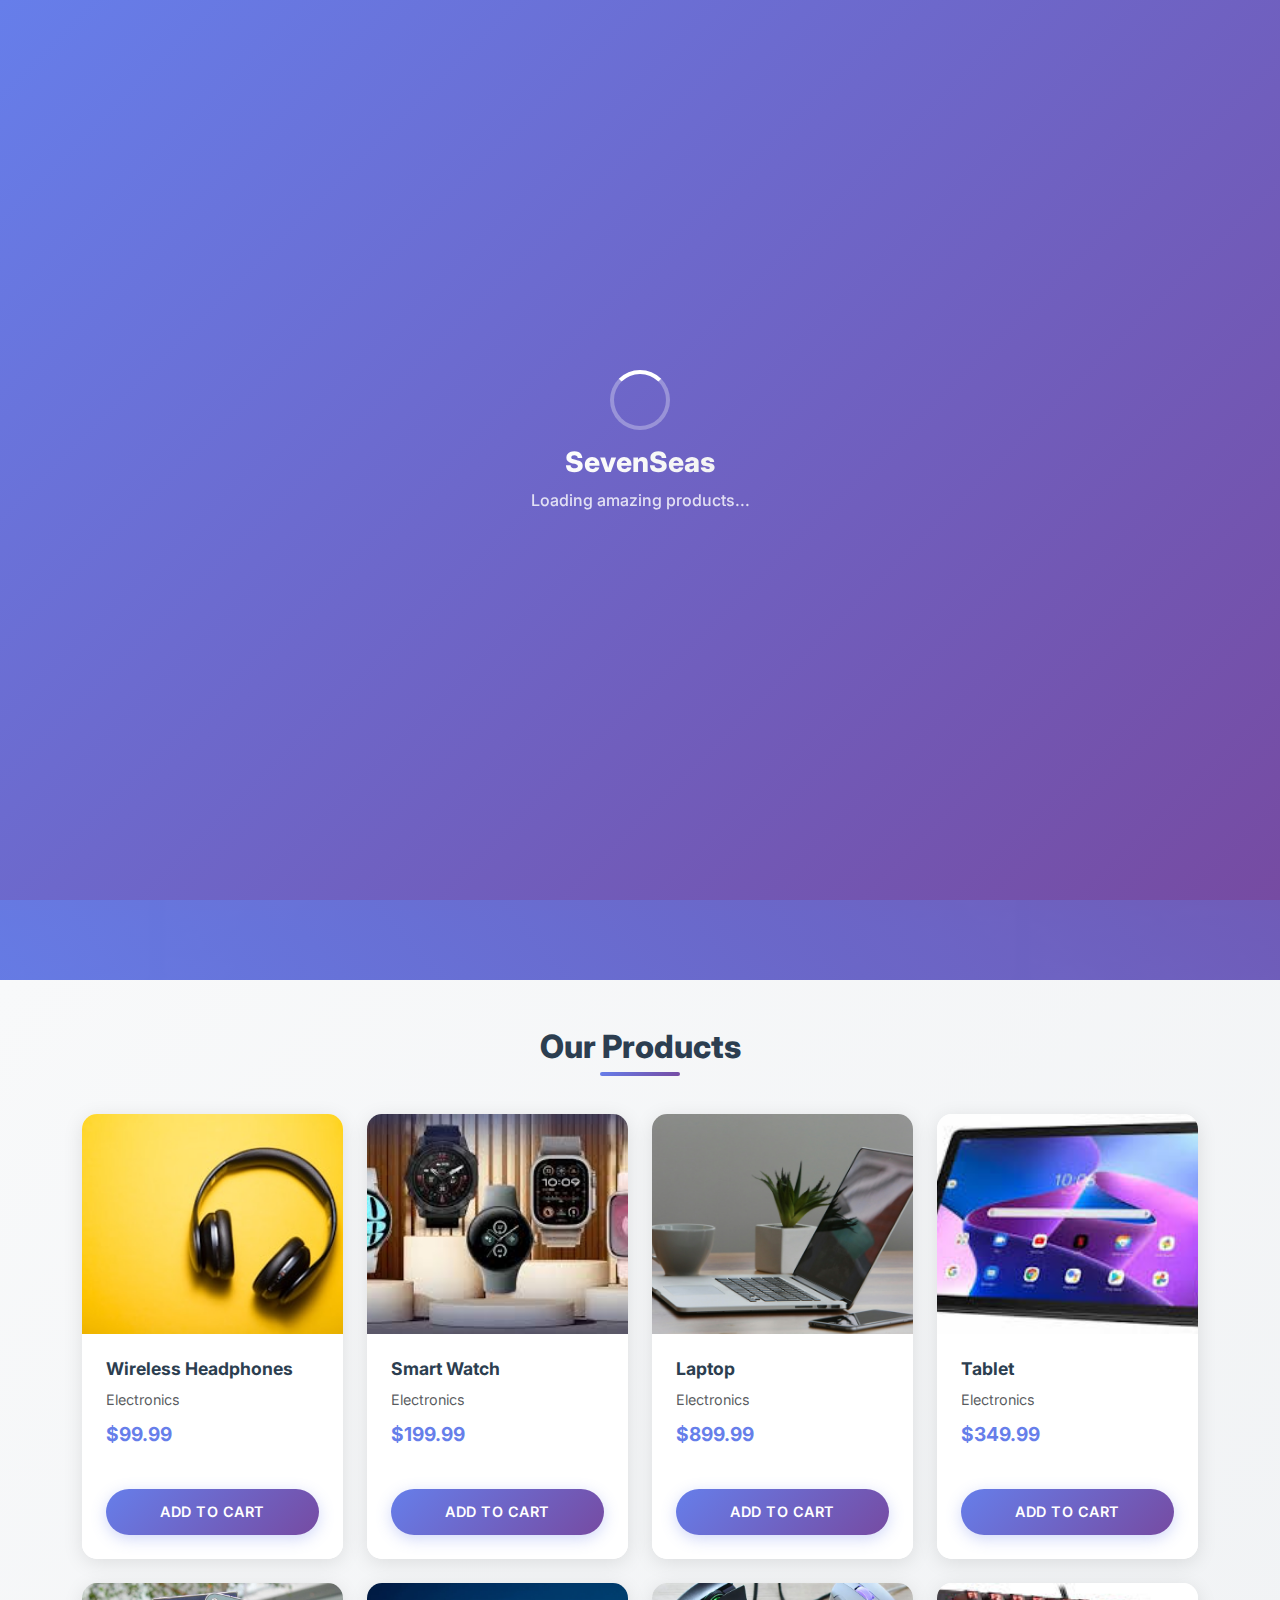
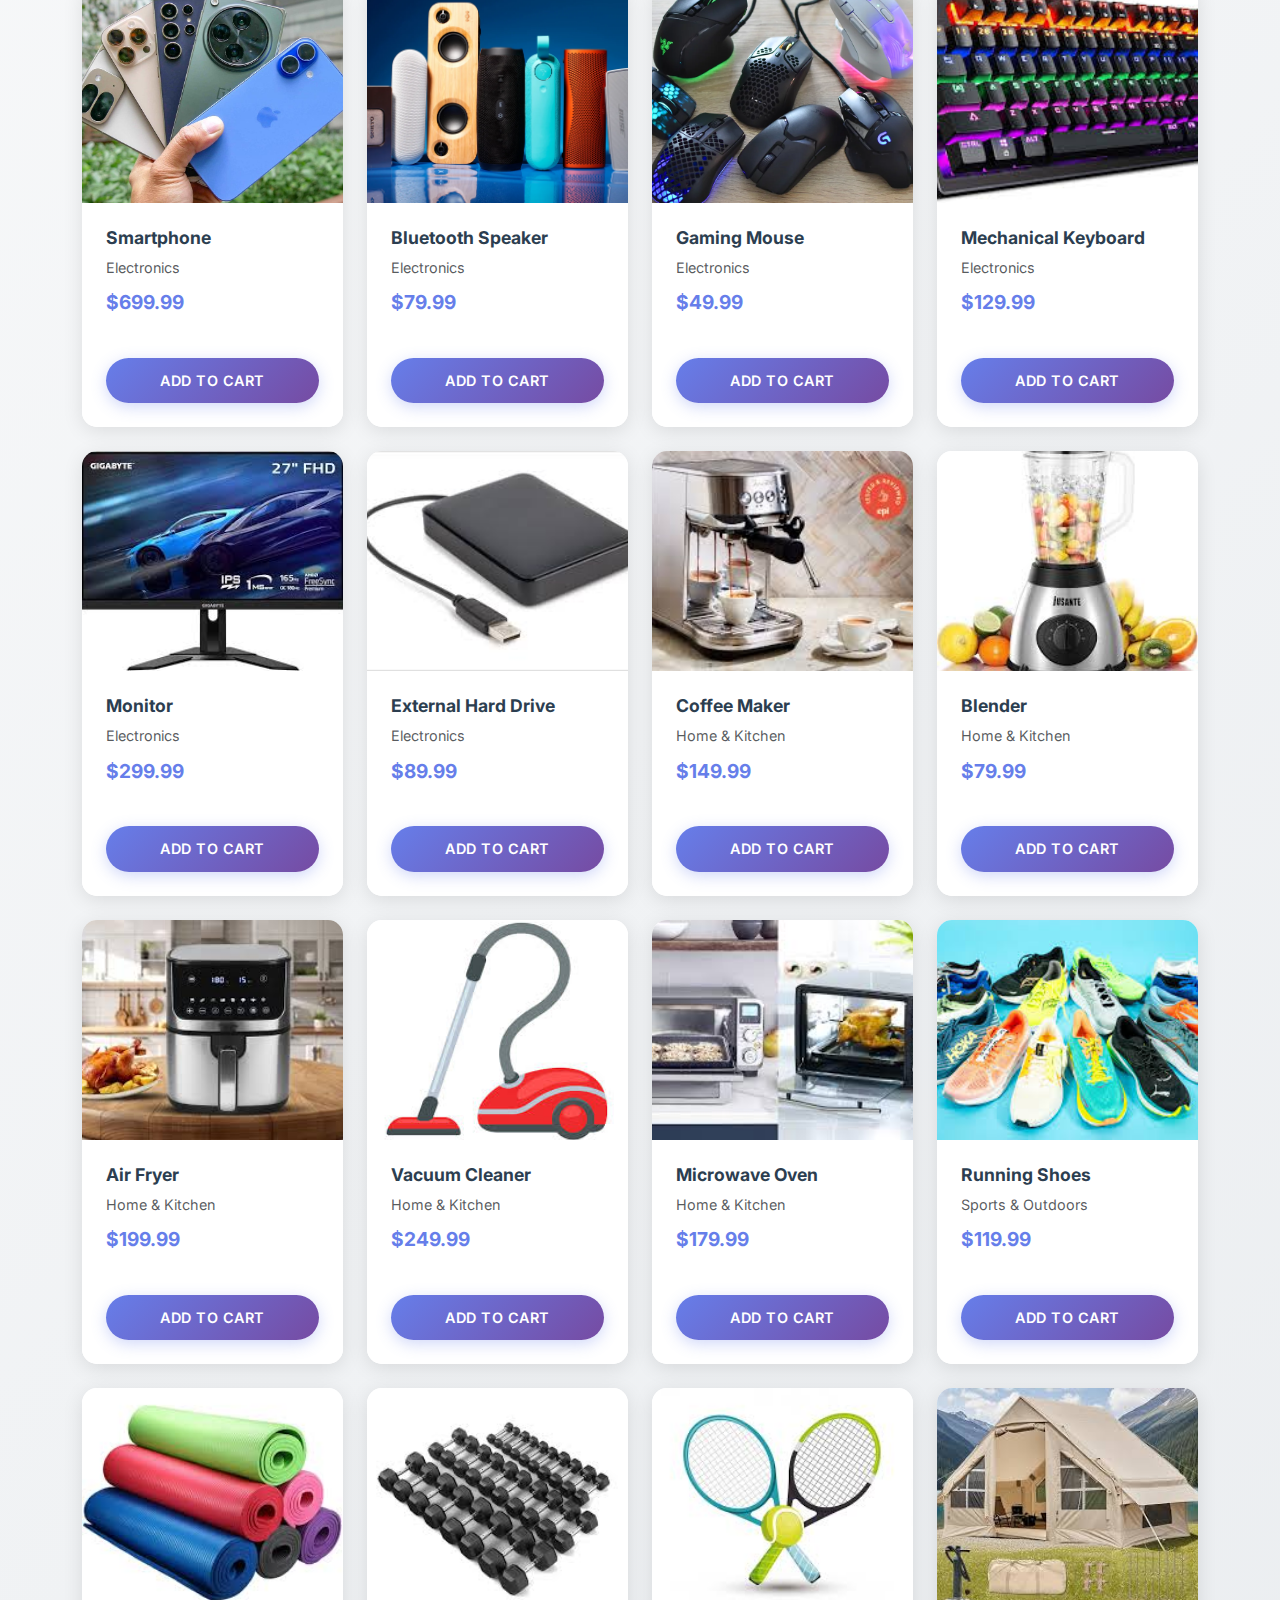
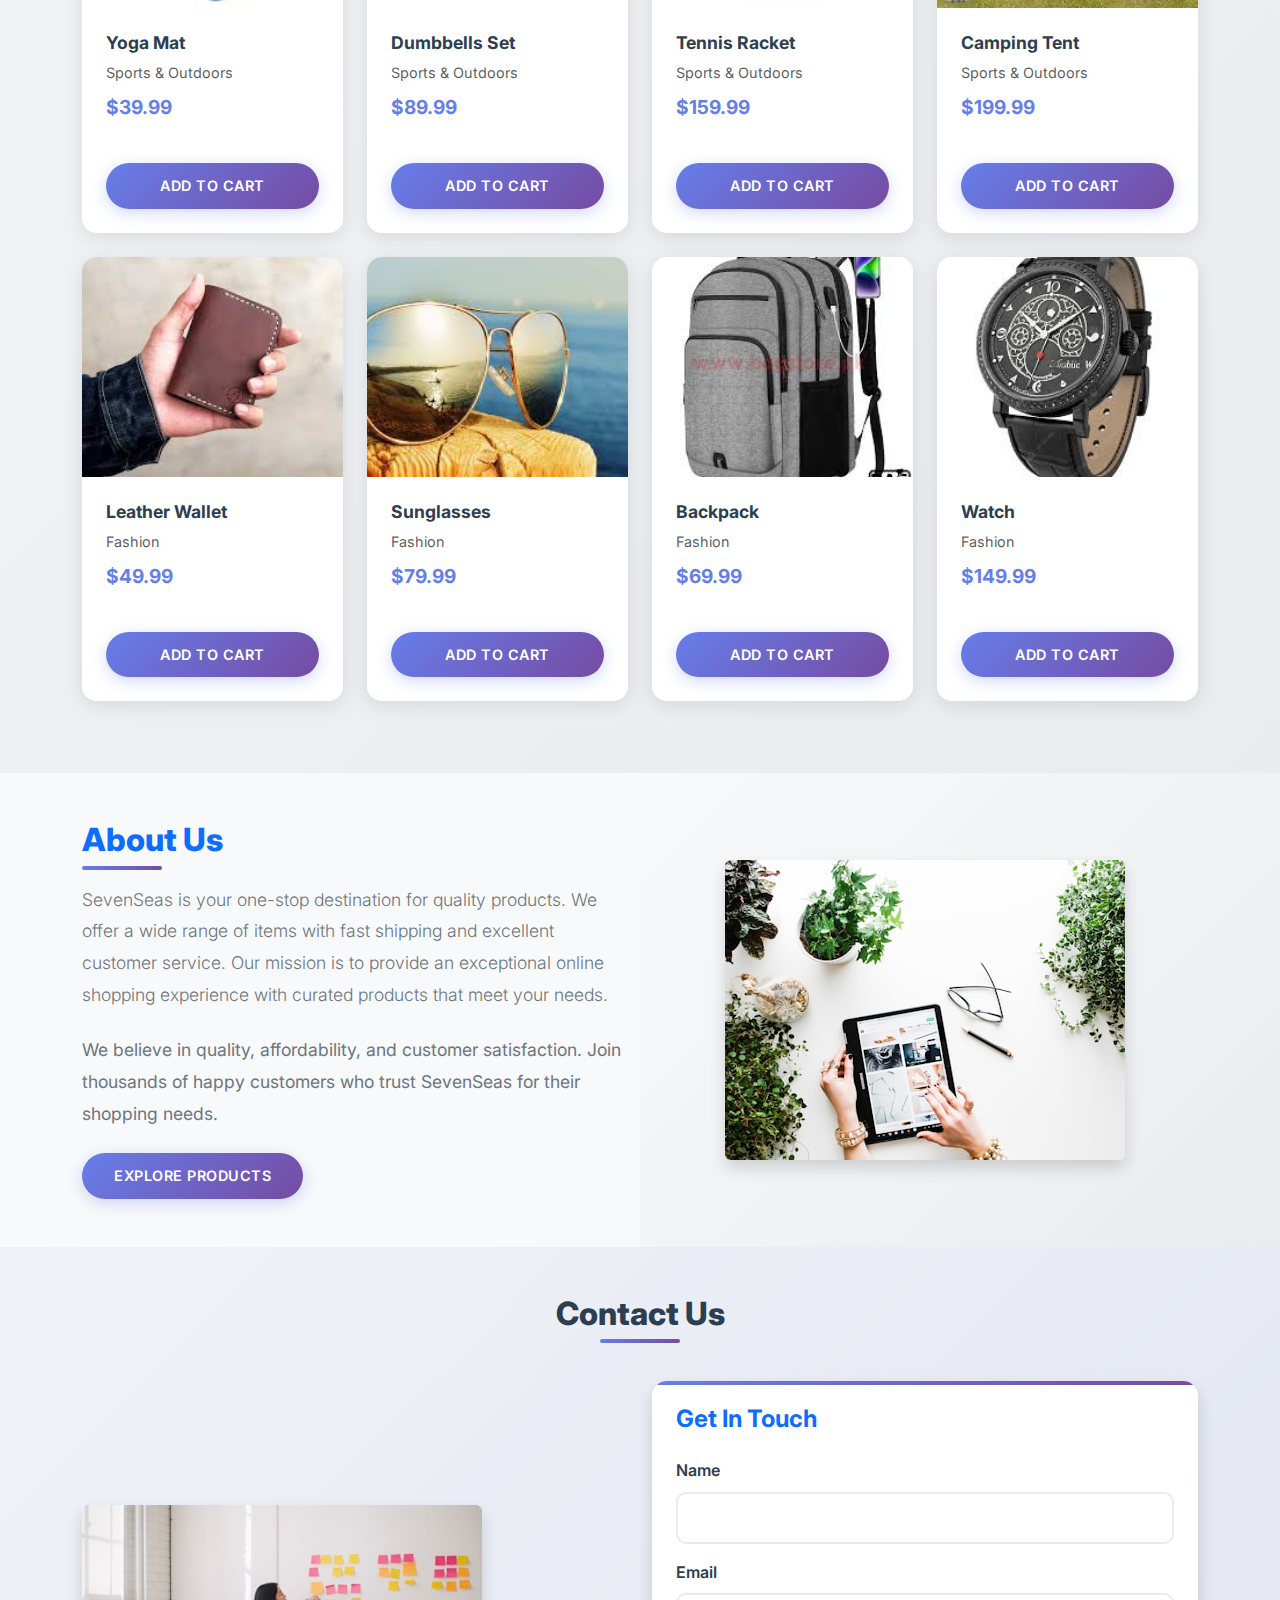
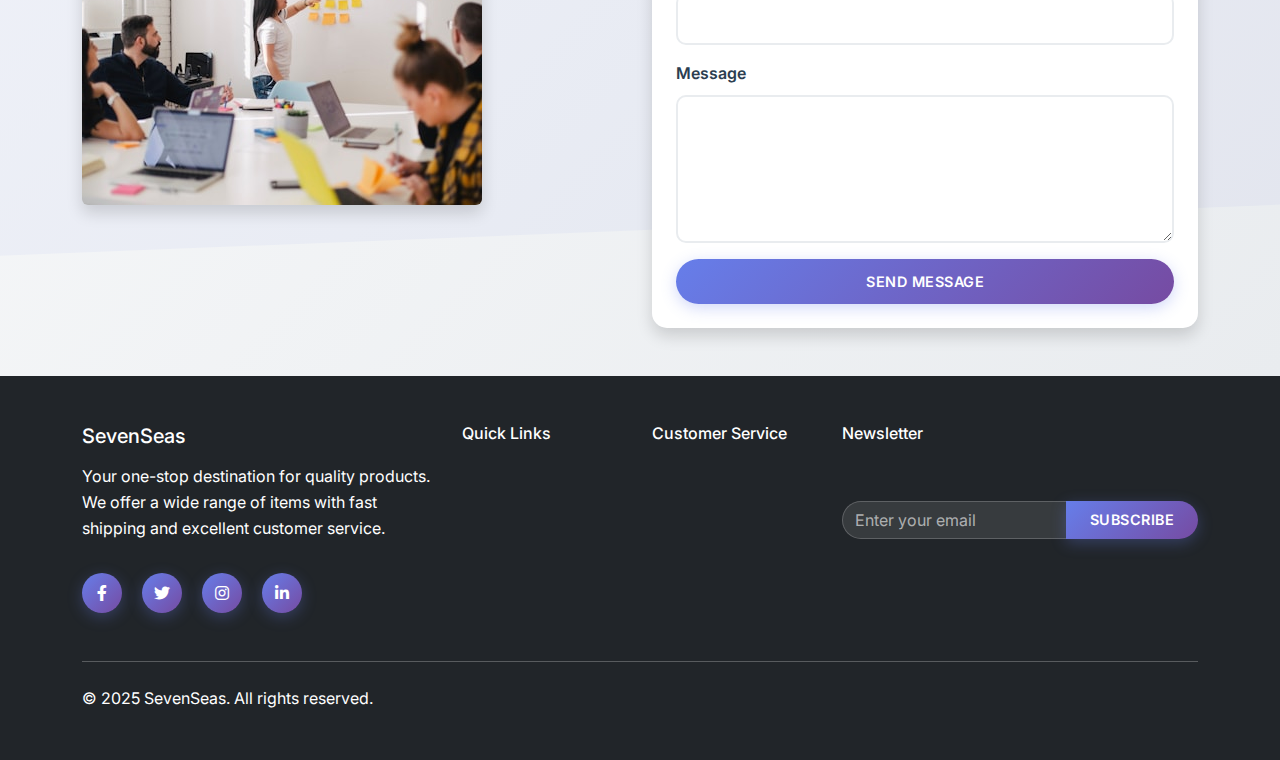
<file: index.html>
<!DOCTYPE html>
<html lang="en">

<head>
    <meta charset="UTF-8">
    <meta name="viewport" content="width=device-width, initial-scale=1.0">
    <title>SevenSeas - Modern E-Commerce</title>
    <link href="https://fonts.googleapis.com/css2?family=Inter:wght@300;400;500;600;700;800&display=swap"
        rel="stylesheet">
    <link href="https://cdn.jsdelivr.net/npm/bootstrap@5.3.0/dist/css/bootstrap.min.css" rel="stylesheet">
    <link rel="stylesheet" href="https://cdnjs.cloudflare.com/ajax/libs/font-awesome/6.0.0/css/all.min.css">
    <link rel="stylesheet" href="styles.css">
</head>

<body>
    <!-- Preloader -->
    <div id="preloader">
        <div class="preloader-content">
            <div class="spinner"></div>
            <h3 class="mt-3">SevenSeas</h3>
            <p>Loading amazing products...</p>
        </div>
    </div>
    <nav class="navbar navbar-expand-lg navbar-light fixed-top">
        <div class="container">
            <a class="navbar-brand" href="#">SevenSeas</a>
            <button class="navbar-toggler" type="button" data-bs-toggle="collapse" data-bs-target="#navbarNav">
                <span class="navbar-toggler-icon"></span>
            </button>
            <div class="collapse navbar-collapse" id="navbarNav">
                <ul class="navbar-nav me-auto">
                    <li class="nav-item"><a class="nav-link" href="#home">Home</a></li>
                    <li class="nav-item"><a class="nav-link" href="#products">Products</a></li>
                    <li class="nav-item"><a class="nav-link" href="#about">About</a></li>
                    <li class="nav-item"><a class="nav-link" href="#contact">Contact</a></li>
                </ul>
                <ul class="navbar-nav">
                    <li class="nav-item"><a class="nav-link" href="#" id="cart-link"><i
                                class="fas fa-shopping-cart"></i> Cart (<span id="cart-count">0</span>)</a></li>
                    <li class="nav-item"><a class="nav-link" href="dashboard.html">Dashboard</a></li>
                </ul>
            </div>
        </div>
    </nav>

    <section id="home" class="hero-section">
        <div class="container">
            <div class="row align-items-center min-vh-100">
                <div class="col-lg-6">
                    <h1 class="display-4 fw-bold">Welcome to SevenSeas</h1>
                    <p class="lead">Discover amazing products at unbeatable prices. Shop now and enjoy fast delivery
                        with our premium shopping experience.</p>
                    <div class="d-flex gap-3 flex-wrap">
                        <a href="#products" class="btn btn-primary btn-lg">Shop Now</a>
                    </div>
                    <div class="stats mt-4 d-flex gap-4">
                        <div class="stat">
                            <h3 class="text-white mb-1">10K+</h3>
                            <p class="mb-0 opacity-75">Happy Customers</p>
                        </div>
                        <div class="stat">
                            <h3 class="text-white mb-1">500+</h3>
                            <p class="mb-0 opacity-75">Products</p>
                        </div>
                        <div class="stat">
                            <h3 class="text-white mb-1">24/7</h3>
                            <p class="mb-0 opacity-75">Support</p>
                        </div>
                    </div>
                </div>
                <div class="col-lg-6">
                    <img src="images/hero.jpg" alt="SevenSeas Hero" class="img-fluid rounded shadow-lg">
                </div>
            </div>
        </div>
    </section>

    <section id="products" class="py-5">
        <div class="container">
            <h2 class="text-center mb-5">Our Products</h2>
            <div class="row" id="product-list">
                <!-- Products will be loaded here -->
            </div>
        </div>
    </section>

    <section id="about" class="py-5 bg-light">
        <div class="container">
            <div class="row align-items-center">
                <div class="col-lg-6">
                    <h2 class="mb-4 text-primary">About Us</h2>
                    <p class="lead">SevenSeas is your one-stop destination for quality products. We offer a wide range
                        of items with fast shipping and excellent customer service. Our mission is to provide an
                        exceptional online shopping experience with curated products that meet your needs.</p>
                    <p>We believe in quality, affordability, and customer satisfaction. Join thousands of happy
                        customers who trust SevenSeas for their shopping needs.</p>
                    <a href="#products" class="btn btn-primary">Explore Products</a>
                </div>
                <div class="col-lg-6">
                    <img src="images/about.jpg" alt="About Us" class="img-fluid rounded shadow">
                </div>
            </div>
        </div>
    </section>

    <section id="contact" class="py-5 bg-light">
        <div class="container">
            <h2 class="text-center mb-5">Contact Us</h2>
            <div class="row align-items-center">
                <div class="col-lg-6 mb-4 mb-lg-0">
                    <img src="images/contact.jpg" alt="Contact Us" class="img-fluid rounded shadow">
                </div>
                <div class="col-lg-6">
                    <div class="card border-0 shadow">
                        <div class="card-body p-4">
                            <h4 class="card-title mb-4 text-primary">Get In Touch</h4>
                            <form>
                                <div class="mb-3">
                                    <label for="name" class="form-label">Name</label>
                                    <input type="text" class="form-control" id="name" required>
                                </div>
                                <div class="mb-3">
                                    <label for="email" class="form-label">Email</label>
                                    <input type="email" class="form-control" id="email" required>
                                </div>
                                <div class="mb-3">
                                    <label for="message" class="form-label">Message</label>
                                    <textarea class="form-control" id="message" rows="5" required></textarea>
                                </div>
                                <button type="submit" class="btn btn-primary w-100">Send Message</button>
                            </form>
                        </div>
                    </div>
                </div>
            </div>
        </div>
    </section>

    <footer class="bg-dark text-white py-5">
        <div class="container">
            <div class="row">
                <div class="col-lg-4 mb-4">
                    <h5 class="mb-3">SevenSeas</h5>
                    <p>Your one-stop destination for quality products. We offer a wide range of items with fast shipping
                        and excellent customer service.</p>
                    <div class="social-links">
                        <a href="#" class="text-white me-3"><i class="fab fa-facebook-f"></i></a>
                        <a href="#" class="text-white me-3"><i class="fab fa-twitter"></i></a>
                        <a href="#" class="text-white me-3"><i class="fab fa-instagram"></i></a>
                        <a href="#" class="text-white me-3"><i class="fab fa-linkedin-in"></i></a>
                    </div>
                </div>
                <div class="col-lg-2 col-md-4 mb-4">
                    <h6 class="mb-3">Quick Links</h6>
                    <ul class="list-unstyled">
                        <li><a href="#home" class="text-muted">Home</a></li>
                        <li><a href="#products" class="text-muted">Products</a></li>
                        <li><a href="#about" class="text-muted">About</a></li>
                        <li><a href="#contact" class="text-muted">Contact</a></li>
                    </ul>
                </div>
                <div class="col-lg-2 col-md-4 mb-4">
                    <h6 class="mb-3">Customer Service</h6>
                    <ul class="list-unstyled">
                        <li><a href="#" class="text-muted">Help Center</a></li>
                        <li><a href="#" class="text-muted">Shipping Info</a></li>
                        <li><a href="#" class="text-muted">Returns</a></li>
                        <li><a href="#" class="text-muted">Size Guide</a></li>
                    </ul>
                </div>
                <div class="col-lg-4 col-md-4 mb-4">
                    <h6 class="mb-3">Newsletter</h6>
                    <p class="text-muted">Subscribe to get special offers and updates.</p>
                    <div class="input-group">
                        <input type="email" class="form-control" placeholder="Enter your email">
                        <button class="btn btn-primary" type="button">Subscribe</button>
                    </div>
                </div>
            </div>
            <hr class="my-4">
            <div class="row align-items-center">
                <div class="col-md-6">
                    <p class="mb-0">&copy; 2025 SevenSeas. All rights reserved.</p>
                </div>
                <div class="col-md-6 text-md-end">
                    <a href="#" class="text-muted me-3">Privacy Policy</a>
                    <a href="#" class="text-muted me-3">Terms of Service</a>
                    <a href="#" class="text-muted">Cookie Policy</a>
                </div>
            </div>
        </div>
    </footer>

    <!-- Cart Modal -->
    <div class="modal fade" id="cartModal" tabindex="-1">
        <div class="modal-dialog modal-lg">
            <div class="modal-content">
                <div class="modal-header">
                    <h5 class="modal-title">Your Cart</h5>
                    <button type="button" class="btn-close" data-bs-dismiss="modal"></button>
                </div>
                <div class="modal-body" id="cart-items">
                    <!-- Cart items will be loaded here -->
                </div>
                <div class="modal-footer">
                    <button type="button" class="btn btn-secondary" data-bs-dismiss="modal">Close</button>
                    <button type="button" class="btn btn-primary" id="checkout-btn">Checkout</button>
                </div>
            </div>
        </div>
    </div>

    <script src="https://cdn.jsdelivr.net/npm/bootstrap@5.3.0/dist/js/bootstrap.bundle.min.js"></script>
    <script src="script.js"></script>
</body>

</html>
</file>
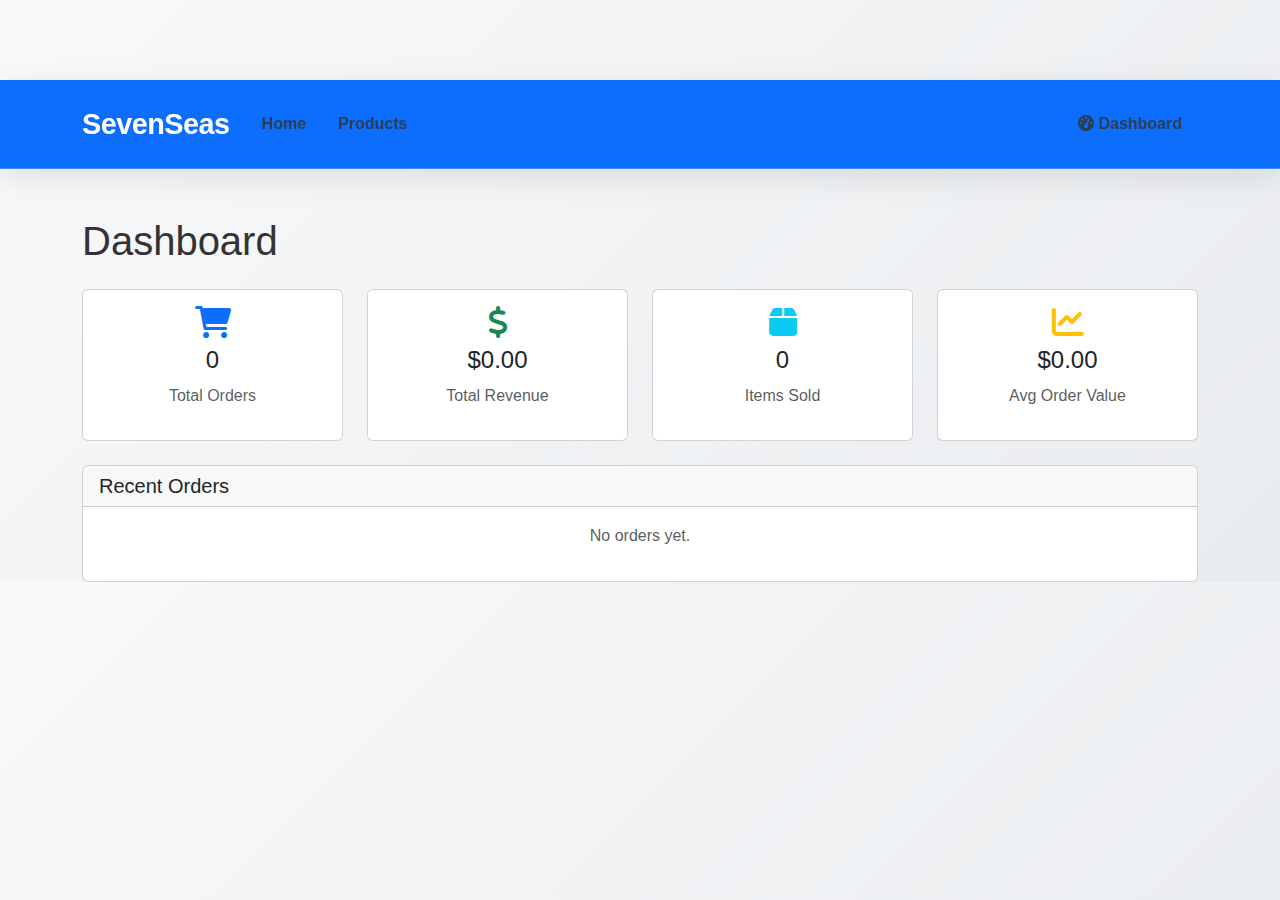
<file: dashboard.html>
<!DOCTYPE html>
<html lang="en">
<head>
    <meta charset="UTF-8">
    <meta name="viewport" content="width=device-width, initial-scale=1.0">
    <title>Dashboard - SevenSeas</title>
    <link href="https://cdn.jsdelivr.net/npm/bootstrap@5.3.0/dist/css/bootstrap.min.css" rel="stylesheet">
    <link rel="stylesheet" href="https://cdnjs.cloudflare.com/ajax/libs/font-awesome/6.0.0/css/all.min.css">
    <link rel="stylesheet" href="styles.css">
</head>
<body>
    <nav class="navbar navbar-expand-lg navbar-dark bg-primary">
        <div class="container">
            <a class="navbar-brand" href="index.html">SevenSeas</a>
            <button class="navbar-toggler" type="button" data-bs-toggle="collapse" data-bs-target="#navbarNav">
                <span class="navbar-toggler-icon"></span>
            </button>
            <div class="collapse navbar-collapse" id="navbarNav">
                <ul class="navbar-nav me-auto">
                    <li class="nav-item"><a class="nav-link" href="index.html">Home</a></li>
                    <li class="nav-item"><a class="nav-link" href="index.html#products">Products</a></li>
                </ul>
                <ul class="navbar-nav">
                    <li class="nav-item"><a class="nav-link active" href="dashboard.html"><i class="fas fa-tachometer-alt"></i> Dashboard</a></li>
                </ul>
            </div>
        </div>
    </nav>

    <div class="container mt-5">
        <h1 class="mb-4 animate-fade-in">Dashboard</h1>
        
        <div class="row mb-4">
            <div class="col-md-3">
                <div class="card text-center animate-slide-up">
                    <div class="card-body">
                        <i class="fas fa-shopping-cart fa-2x text-primary mb-2"></i>
                        <h4 id="total-orders">0</h4>
                        <p class="text-muted">Total Orders</p>
                    </div>
                </div>
            </div>
            <div class="col-md-3">
                <div class="card text-center animate-slide-up">
                    <div class="card-body">
                        <i class="fas fa-dollar-sign fa-2x text-success mb-2"></i>
                        <h4 id="total-revenue">$0.00</h4>
                        <p class="text-muted">Total Revenue</p>
                    </div>
                </div>
            </div>
            <div class="col-md-3">
                <div class="card text-center animate-slide-up">
                    <div class="card-body">
                        <i class="fas fa-box fa-2x text-info mb-2"></i>
                        <h4 id="total-items">0</h4>
                        <p class="text-muted">Items Sold</p>
                    </div>
                </div>
            </div>
            <div class="col-md-3">
                <div class="card text-center animate-slide-up">
                    <div class="card-body">
                        <i class="fas fa-chart-line fa-2x text-warning mb-2"></i>
                        <h4 id="avg-order">$0.00</h4>
                        <p class="text-muted">Avg Order Value</p>
                    </div>
                </div>
            </div>
        </div>
        
        <div class="card animate-fade-in">
            <div class="card-header">
                <h5 class="mb-0">Recent Orders</h5>
            </div>
            <div class="card-body">
                <div id="orders-list">
                    <!-- Orders will be loaded here -->
                </div>
            </div>
        </div>
    </div>

    <script src="https://cdn.jsdelivr.net/npm/bootstrap@5.3.0/dist/js/bootstrap.bundle.min.js"></script>
    <script src="dashboard.js"></script>
</body>
</html>
</file>
<file: styles.css>
/* Custom Styles for SevenSeas - Modern Professional Theme */

:root {
    --primary-gradient: linear-gradient(135deg, #667eea 0%, #764ba2 100%);
    --secondary-gradient: linear-gradient(135deg, #f093fb 0%, #f5576c 100%);
    --accent-gradient: linear-gradient(135deg, #4facfe 0%, #00f2fe 100%);
    --success-gradient: linear-gradient(135deg, #43e97b 0%, #38f9d7 100%);
    --dark-gradient: linear-gradient(135deg, #2c3e50 0%, #34495e 100%);
    --light-gradient: linear-gradient(135deg, #f8f9fa 0%, #e9ecef 100%);

    --primary-color: #667eea;
    --secondary-color: #764ba2;
    --accent-color: #4facfe;
    --dark-color: #2c3e50;
    --light-color: #f8f9fa;
    --text-color: #333;
    --shadow-color: rgba(0, 0, 0, 0.1);
    --border-radius: 15px;
    --transition: all 0.3s cubic-bezier(0.4, 0, 0.2, 1);
}

* {
    box-sizing: border-box;
}

body {
    font-family: 'Inter', 'Segoe UI', Tahoma, Geneva, Verdana, sans-serif;
    line-height: 1.6;
    background: var(--light-gradient);
    color: var(--text-color);
    overflow-x: hidden;
    padding-top: 80px;
    /* Account for fixed navbar */
    animation: fadeInBody 1s ease-in;
}

@keyframes fadeInBody {
    from {
        opacity: 0;
        transform: translateY(20px);
    }

    to {
        opacity: 1;
        transform: translateY(0);
    }
}

.hero-section {
    background: var(--primary-gradient);
    color: white;
    min-height: 100vh;
    display: flex;
    align-items: center;
    position: relative;
    overflow: hidden;
    animation: slideInLeft 1s ease-out;
}

.hero-section::before {
    content: '';
    position: absolute;
    top: 0;
    left: 0;
    right: 0;
    bottom: 0;
    background: url('images/hero.jpg') no-repeat center center;
    background-size: cover;
    opacity: 0.2;
    z-index: 0;
}

.hero-section::after {
    content: '';
    position: absolute;
    top: 0;
    left: 0;
    right: 0;
    bottom: 0;
    background: linear-gradient(45deg, rgba(102, 126, 234, 0.9) 0%, rgba(118, 75, 162, 0.9) 100%);
    z-index: 1;
}

.hero-section .container {
    position: relative;
    z-index: 2;
}

.hero-section h1 {
    font-size: 3.5rem;
    font-weight: 800;
    margin-bottom: 1.5rem;
    text-shadow: 0 2px 4px rgba(0, 0, 0, 0.3);
    background: linear-gradient(135deg, #ffffff 0%, #f0f0f0 100%);
    -webkit-background-clip: text;
    -webkit-text-fill-color: transparent;
    background-clip: text;
}

.hero-section .lead {
    font-size: 1.25rem;
    margin-bottom: 2rem;
    opacity: 0.9;
    font-weight: 400;
}

.stats {
    margin-top: 3rem;
}

.stat h3 {
    font-size: 2rem;
    font-weight: 800;
    margin-bottom: 0.25rem;
}

.stat p {
    font-size: 0.9rem;
    font-weight: 500;
    text-transform: uppercase;
    letter-spacing: 0.5px;
}

@keyframes slideInLeft {
    from {
        transform: translateX(-100%);
        opacity: 0;
    }

    to {
        transform: translateX(0);
        opacity: 1;
    }
}

.navbar-brand {
    font-weight: 800;
    font-size: 1.8rem;
    background-clip: text;
    animation: bounceIn 1s ease-out;
    letter-spacing: -0.5px;
}

.navbar {
    background: rgba(255, 255, 255, 0.95);
    backdrop-filter: blur(20px);
    -webkit-backdrop-filter: blur(20px);
    box-shadow: 0 8px 32px rgba(0, 0, 0, 0.1);
    border-bottom: 1px solid rgba(255, 255, 255, 0.2);
    padding: 1rem 0;
    transition: var(--transition);
}

.navbar.scrolled {
    background: rgba(255, 255, 255, 0.98);
    box-shadow: 0 4px 20px rgba(0, 0, 0, 0.15);
}

.navbar-nav .nav-link {
    font-weight: 600;
    color: var(--dark-color) !important;
    margin: 0 0.5rem;
    padding: 0.5rem 1rem;
    border-radius: 25px;
    transition: var(--transition);
    position: relative;
}

.navbar-nav .nav-link:hover {
    color: #705dba !important;
    transform: translateY(-2px);
}

.navbar-nav .nav-link::before {
    content: '';
    position: absolute;
    bottom: 0;
    left: 50%;
    width: 0;
    height: 2px;
    background: var(--primary-gradient);
    transition: var(--transition);
    transform: translateX(-50%);
}

.navbar-nav .nav-link:hover::before {
    width: 80%;
}

@keyframes bounceIn {
    0% {
        transform: scale(0.3);
        opacity: 0;
    }

    50% {
        transform: scale(1.05);
    }

    70% {
        transform: scale(0.9);
    }

    100% {
        transform: scale(1);
        opacity: 1;
    }
}

.product-card {
    background: white;
    border: none;
    border-radius: var(--border-radius);
    overflow: hidden;
    transition: var(--transition);
    box-shadow: 0 4px 20px var(--shadow-color);
    animation: fadeInUp 0.6s ease-out;
    animation-fill-mode: both;
    position: relative;
    margin-bottom: 2rem;
}

.product-card:nth-child(odd) {
    animation-delay: 0.1s;
}

.product-card:nth-child(even) {
    animation-delay: 0.2s;
}

.product-card::before {
    content: '';
    position: absolute;
    top: 0;
    left: 0;
    right: 0;
    height: 4px;
    background: var(--primary-gradient);
    transform: scaleX(0);
    transition: var(--transition);
}

.product-card:hover::before {
    transform: scaleX(1);
}

.product-card:hover {
    transform: translateY(-15px) scale(1.02);
    box-shadow: 0 20px 40px rgba(0, 0, 0, 0.15);
}

.product-img {
    height: 220px;
    object-fit: cover;
    transition: var(--transition);
    filter: brightness(1);
}

.product-card:hover .product-img {
    transform: scale(1.1);
    filter: brightness(1.1);
}

.product-card .card-body {
    padding: 1.5rem;
    background: white;
}

.product-card .card-title {
    font-weight: 700;
    color: var(--dark-color);
    margin-bottom: 0.5rem;
    font-size: 1.1rem;
}

.product-card .card-text {
    color: #6c757d;
    font-size: 0.9rem;
    margin-bottom: 0.5rem;
}

.product-card .card-text.fw-bold {
    font-size: 1.2rem;
    color: var(--primary-color);
    font-weight: 800;
}

@keyframes fadeInUp {
    from {
        opacity: 0;
        transform: translateY(30px);
    }

    to {
        opacity: 1;
        transform: translateY(0);
    }
}

.btn-primary {
    background: var(--primary-gradient);
    border: none;
    color: white;
    font-weight: 600;
    padding: 0.75rem 2rem;
    border-radius: 50px;
    transition: var(--transition);
    position: relative;
    overflow: hidden;
    box-shadow: 0 4px 15px rgba(102, 126, 234, 0.3);
    text-transform: uppercase;
    letter-spacing: 0.5px;
    font-size: 0.9rem;
}

.btn-primary::before {
    content: '';
    position: absolute;
    top: 0;
    left: -100%;
    width: 100%;
    height: 100%;
    background: linear-gradient(90deg, transparent, rgba(255, 255, 255, 0.2), transparent);
    transition: left 0.5s;
}

.btn-primary:hover::before {
    left: 100%;
}

.btn-primary:hover {
    transform: translateY(-3px);
    box-shadow: 0 8px 25px rgba(102, 126, 234, 0.4);
    color: white;
}

.btn-primary:active {
    transform: translateY(-1px);
}

.btn-lg {
    padding: 1rem 3rem;
    font-size: 1.1rem;
    font-weight: 700;
}

.btn-outline-primary {
    background: transparent;
    border: 2px solid var(--primary-color);
    color: var(--primary-color);
}

.btn-outline-primary:hover {
    background: var(--primary-gradient);
    border-color: transparent;
    color: white;
}

.footer {
    background: var(--dark-gradient);
    color: white;
    padding: 4rem 0 2rem;
    position: relative;
    overflow: hidden;
}

.footer::before {
    content: '';
    position: absolute;
    top: 0;
    left: 0;
    right: 0;
    height: 4px;
    background: var(--primary-gradient);
}

.footer h5,
.footer h6 {
    color: white;
    font-weight: 700;
    margin-bottom: 1.5rem;
    position: relative;
}

.footer h5::after,
.footer h6::after {
    content: '';
    position: absolute;
    bottom: -5px;
    left: 0;
    width: 50px;
    height: 2px;
    background: var(--accent-gradient);
}

.footer p {
    color: rgba(255, 255, 255, 0.8);
    line-height: 1.7;
}

.footer a {
    color: rgba(255, 255, 255, 0.8);
    text-decoration: none;
    transition: var(--transition);
}

.footer a:hover {
    color: white;
    transform: translateX(5px);
}

.social-links {
    margin-top: 2rem;
}

.social-links a {
    display: inline-block;
    width: 40px;
    height: 40px;
    background: var(--primary-gradient);
    color: white;
    border-radius: 50%;
    text-align: center;
    line-height: 40px;
    margin-right: 1rem;
    transition: var(--transition);
    box-shadow: 0 4px 15px rgba(102, 126, 234, 0.3);
}

.social-links a:hover {
    transform: translateY(-5px) scale(1.1);
    box-shadow: 0 8px 25px rgba(102, 126, 234, 0.4);
}

.input-group .form-control {
    background: rgba(255, 255, 255, 0.1);
    border: 1px solid rgba(255, 255, 255, 0.2);
    color: white;
    border-radius: 25px 0 0 25px;
}

.input-group .form-control::placeholder {
    color: rgba(255, 255, 255, 0.6);
}

.input-group .form-control:focus {
    background: rgba(255, 255, 255, 0.15);
    border-color: var(--primary-color);
    box-shadow: 0 0 0 0.2rem rgba(102, 126, 234, 0.25);
}

.input-group .btn {
    background: var(--primary-gradient);
    border: none;
    border-radius: 0 25px 25px 0;
    color: white;
    font-weight: 600;
    padding: 0.5rem 1.5rem;
}

.footer .hr {
    border-color: rgba(255, 255, 255, 0.1);
    margin: 3rem 0 2rem;
}

.footer-bottom {
    border-top: 1px solid rgba(255, 255, 255, 0.1);
    padding-top: 2rem;
    margin-top: 2rem;
}

.footer-bottom a {
    color: rgba(255, 255, 255, 0.6);
    margin: 0 1rem;
}

.footer-bottom a:hover {
    color: white;
}

/* Contact section styles */
#contact {
    background: var(--light-gradient);
    padding: 5rem 0;
    position: relative;
}

#contact::before {
    content: '';
    position: absolute;
    top: 0;
    left: 0;
    right: 0;
    bottom: 0;
    background: url('data:image/svg+xml,<svg xmlns="http://www.w3.org/2000/svg" viewBox="0 0 1000 100" fill="rgba(102,126,234,0.05)"><polygon points="0,0 1000,0 1000,60 0,100"/></svg>') no-repeat center bottom;
    background-size: cover;
}

#contact .container {
    position: relative;
    z-index: 1;
}

#contact h2 {
    font-weight: 800;
    color: var(--dark-color);
    margin-bottom: 3rem;
    position: relative;
}

#contact h2::after {
    content: '';
    position: absolute;
    bottom: -10px;
    left: 50%;
    transform: translateX(-50%);
    width: 80px;
    height: 4px;
    background: var(--primary-gradient);
    border-radius: 2px;
}

#contact img {
    border-radius: var(--border-radius);
    box-shadow: 0 20px 40px rgba(0, 0, 0, 0.1);
    transition: var(--transition);
}

#contact img:hover {
    transform: scale(1.05);
    box-shadow: 0 30px 60px rgba(0, 0, 0, 0.15);
}

#contact .card {
    border: none;
    border-radius: var(--border-radius);
    box-shadow: 0 20px 40px rgba(0, 0, 0, 0.1);
    background: white;
    overflow: hidden;
}

#contact .card::before {
    content: '';
    position: absolute;
    top: 0;
    left: 0;
    right: 0;
    height: 4px;
    background: var(--primary-gradient);
}

#contact .card-title {
    color: var(--dark-color);
    font-weight: 700;
    margin-bottom: 1.5rem;
}

#contact .form-control {
    border: 2px solid #e9ecef;
    border-radius: 10px;
    padding: 0.75rem 1rem;
    font-size: 1rem;
    transition: var(--transition);
    background: rgba(255, 255, 255, 0.8);
}

#contact .form-control:focus {
    border-color: var(--primary-color);
    box-shadow: 0 0 0 0.2rem rgba(102, 126, 234, 0.25);
    background: white;
}

#contact .form-label {
    font-weight: 600;
    color: var(--dark-color);
    margin-bottom: 0.5rem;
}

/* About section styles */
#about {
    background: white;
    padding: 5rem 0;
    position: relative;
    overflow: hidden;
}

#about::before {
    content: '';
    position: absolute;
    top: 0;
    right: 0;
    width: 50%;
    height: 100%;
    background: var(--light-gradient);
    z-index: 0;
}

#about .container {
    position: relative;
    z-index: 1;
}

#about h2 {
    font-weight: 800;
    color: var(--dark-color);
    margin-bottom: 2rem;
    position: relative;
}

#about h2::after {
    content: '';
    position: absolute;
    bottom: -10px;
    left: 0;
    width: 80px;
    height: 4px;
    background: var(--primary-gradient);
    border-radius: 2px;
}

#about p {
    font-size: 1.1rem;
    line-height: 1.8;
    color: #6c757d;
    margin-bottom: 1.5rem;
}

#about img {
    border-radius: var(--border-radius);
    box-shadow: 0 20px 40px rgba(0, 0, 0, 0.1);
    transition: var(--transition);
    margin: 0 auto;
    display: block;
}

#about img:hover {
    transform: scale(1.05);
    box-shadow: 0 30px 60px rgba(0, 0, 0, 0.15);
}

/* Products section styles */
#products {
    background: var(--light-gradient);
    padding: 5rem 0;
    position: relative;
}

#products h2 {
    font-weight: 800;
    color: var(--dark-color);
    margin-bottom: 3rem;
    position: relative;
}

#products h2::after {
    content: '';
    position: absolute;
    bottom: -10px;
    left: 50%;
    transform: translateX(-50%);
    width: 80px;
    height: 4px;
    background: var(--primary-gradient);
    border-radius: 2px;
}

/* Scroll animations */
.animate-in {
    animation: fadeInUp 0.8s ease-out forwards;
}

@keyframes fadeInUp {
    from {
        opacity: 0;
        transform: translateY(30px);
    }

    to {
        opacity: 1;
        transform: translateY(0);
    }
}

/* Modern scrollbar */
::-webkit-scrollbar {
    width: 8px;
}

::-webkit-scrollbar-track {
    background: var(--light-color);
}

::-webkit-scrollbar-thumb {
    background: var(--primary-gradient);
    border-radius: 4px;
}

::-webkit-scrollbar-thumb:hover {
    background: var(--secondary-gradient);
}

/* Loading states */
.btn-loading {
    position: relative;
    color: transparent !important;
}

.btn-loading::after {
    content: '';
    position: absolute;
    width: 16px;
    height: 16px;
    top: 50%;
    left: 50%;
    margin-left: -8px;
    margin-top: -8px;
    border: 2px solid transparent;
    border-top-color: white;
    border-radius: 50%;
    animation: spin 1s linear infinite;
}

@keyframes spin {
    to {
        transform: rotate(360deg);
    }
}

/* Hover effects for better UX */
.card {
    transition: var(--transition);
}

.card:hover {
    transform: translateY(-5px);
    box-shadow: 0 15px 35px rgba(0, 0, 0, 0.1);
}

/* Preloader */
#preloader {
    position: fixed;
    top: 0;
    left: 0;
    width: 100%;
    height: 100%;
    background: var(--primary-gradient);
    display: flex;
    justify-content: center;
    align-items: center;
    z-index: 9999;
    transition: opacity 0.5s ease, visibility 0.5s ease;
}

.preloader-content {
    text-align: center;
    color: white;
}

.spinner {
    width: 60px;
    height: 60px;
    border: 4px solid rgba(255, 255, 255, 0.3);
    border-top: 4px solid white;
    border-radius: 50%;
    animation: spin 1s linear infinite;
    margin: 0 auto;
}

.preloader-content h3 {
    font-weight: 800;
    margin: 1rem 0 0.5rem;
    background: linear-gradient(135deg, #ffffff 0%, #f0f0f0 100%);
    -webkit-background-clip: text;
    -webkit-text-fill-color: transparent;
    background-clip: text;
}

.preloader-content p {
    opacity: 0.8;
    font-weight: 500;
}

#preloader.fade-out {
    opacity: 0;
    visibility: hidden;
}

.animate-fade-in {
    animation: fadeIn 1s ease-in;
}

@keyframes fadeIn {
    from {
        opacity: 0;
        transform: translateY(20px);
    }

    to {
        opacity: 1;
        transform: translateY(0);
    }
}

.animate-slide-up {
    animation: slideUp 0.5s ease-out;
}

@keyframes slideUp {
    from {
        transform: translateY(50px);
        opacity: 0;
    }

    to {
        transform: translateY(0);
        opacity: 1;
    }
}

.cart-item {
    animation: slideInRight 0.3s ease-out;
}

@keyframes slideInRight {
    from {
        transform: translateX(100%);
        opacity: 0;
    }

    to {
        transform: translateX(0);
        opacity: 1;
    }
}

.card {
    transition: all 0.3s ease;
}

.card:hover {
    transform: translateY(-5px);
    box-shadow: 0 10px 20px rgba(0, 0, 0, 0.1);
}

/* Responsive adjustments */
@media (max-width: 1200px) {
    .col-lg-3 {
        flex: 0 0 33.333%;
        max-width: 33.333%;
    }
}

@media (max-width: 992px) {
    .hero-section .display-4 {
        font-size: 3rem;
    }

    .col-lg-3 {
        flex: 0 0 50%;
        max-width: 50%;
    }
}

@media (max-width: 768px) {
    .hero-section {
        text-align: center;
        padding: 3rem 0;
    }

    .hero-section .display-4 {
        font-size: 2.5rem;
    }

    .col-lg-3,
    .col-md-4 {
        flex: 0 0 50%;
        max-width: 50%;
    }

    .navbar-brand {
        font-size: 1.25rem;
    }
}

@media (max-width: 576px) {
    .hero-section .display-4 {
        font-size: 2rem;
    }

    .col-lg-3,
    .col-md-4,
    .col-sm-6 {
        flex: 0 0 100%;
        max-width: 100%;
    }

    .product-card {
        margin-bottom: 20px;
    }

    .card-body {
        padding: 1rem;
    }

    .btn {
        width: 100%;
        margin-bottom: 10px;
    }
}

/* Loading animation */
.loading {
    position: relative;
    overflow: hidden;
}

.loading:after {
    content: '';
    position: absolute;
    top: 0;
    left: -100%;
    width: 100%;
    height: 100%;
    background: linear-gradient(90deg, transparent, rgba(255, 255, 255, 0.4), transparent);
    animation: loading 1.5s infinite;
}

@keyframes loading {
    0% {
        left: -100%;
    }

    100% {
        left: 100%;
    }
}

/* Notification styles */
.notification {
    position: fixed;
    top: 20px;
    right: 20px;
    background: #28a745;
    color: white;
    padding: 15px 20px;
    border-radius: 5px;
    box-shadow: 0 4px 6px rgba(0, 0, 0, 0.1);
    z-index: 1000;
    animation: slideInRight 0.3s ease-out;
}

@keyframes slideInRight {
    from {
        transform: translateX(100%);
        opacity: 0;
    }

    to {
        transform: translateX(0);
        opacity: 1;
    }
}
</file>
